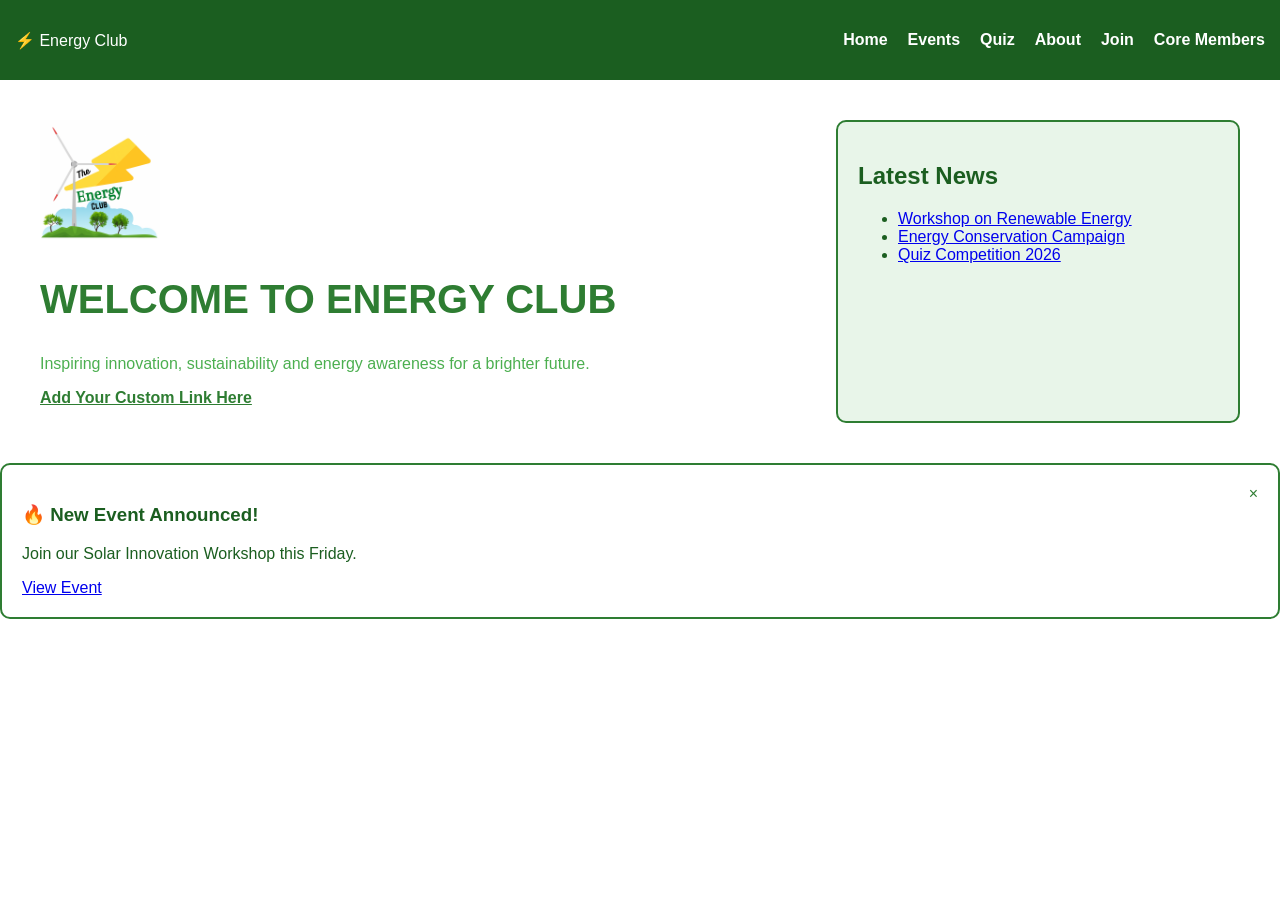
<file: index.html>
<!DOCTYPE html>
<html>
<head>
    <title>Energy Club - Home</title>
    <link rel="stylesheet" href="style.css">
</head>
<body>

<!-- Navigation Bar -->
<nav>
    <div class="logo">⚡ Energy Club</div>
    <ul>
        <li><a href="index.html">Home</a></li>
        <li><a href="events.html">Events</a></li>
        <li><a href="quiz.html">Quiz</a></li>
        <li><a href="about.html">About</a></li>
        <li><a href="join.html">Join</a></li>
        <li><a href="core.html">Core Members</a></li>
    </ul>
</nav>

<!-- Homepage Section -->
<section class="home">
    <div class="left">
        <img src="logo.png" alt="Energy Club Logo" class="club-logo">

        <h1>WELCOME TO ENERGY CLUB</h1>
        <p class="sub-text">
            Inspiring innovation, sustainability and energy awareness for a brighter future.
        </p>

        <!-- Space to add hyperlink -->
        <p>
            <a href="#" class="custom-link">Add Your Custom Link Here</a>
        </p>
    </div>

    <!-- News Column -->
    <div class="right">
        <h2>Latest News</h2>
        <ul>
            <li><a href="#">Workshop on Renewable Energy</a></li>
            <li><a href="#">Energy Conservation Campaign</a></li>
            <li><a href="#">Quiz Competition 2026</a></li>
        </ul>
    </div>
</section>

<!-- Pop-up -->
<div class="popup" id="popup">
    <div class="popup-content">
        <span onclick="closePopup()" class="close-btn">&times;</span>
        <h3>🔥 New Event Announced!</h3>
        <p>Join our Solar Innovation Workshop this Friday.</p>
        <a href="events.html">View Event</a>
    </div>
</div>

<script>
    window.onload = function() {
        document.getElementById("popup").style.display = "block";
    }
    function closePopup() {
        document.getElementById("popup").style.display = "none";
    }
</script>

</body>
</html>
</file>
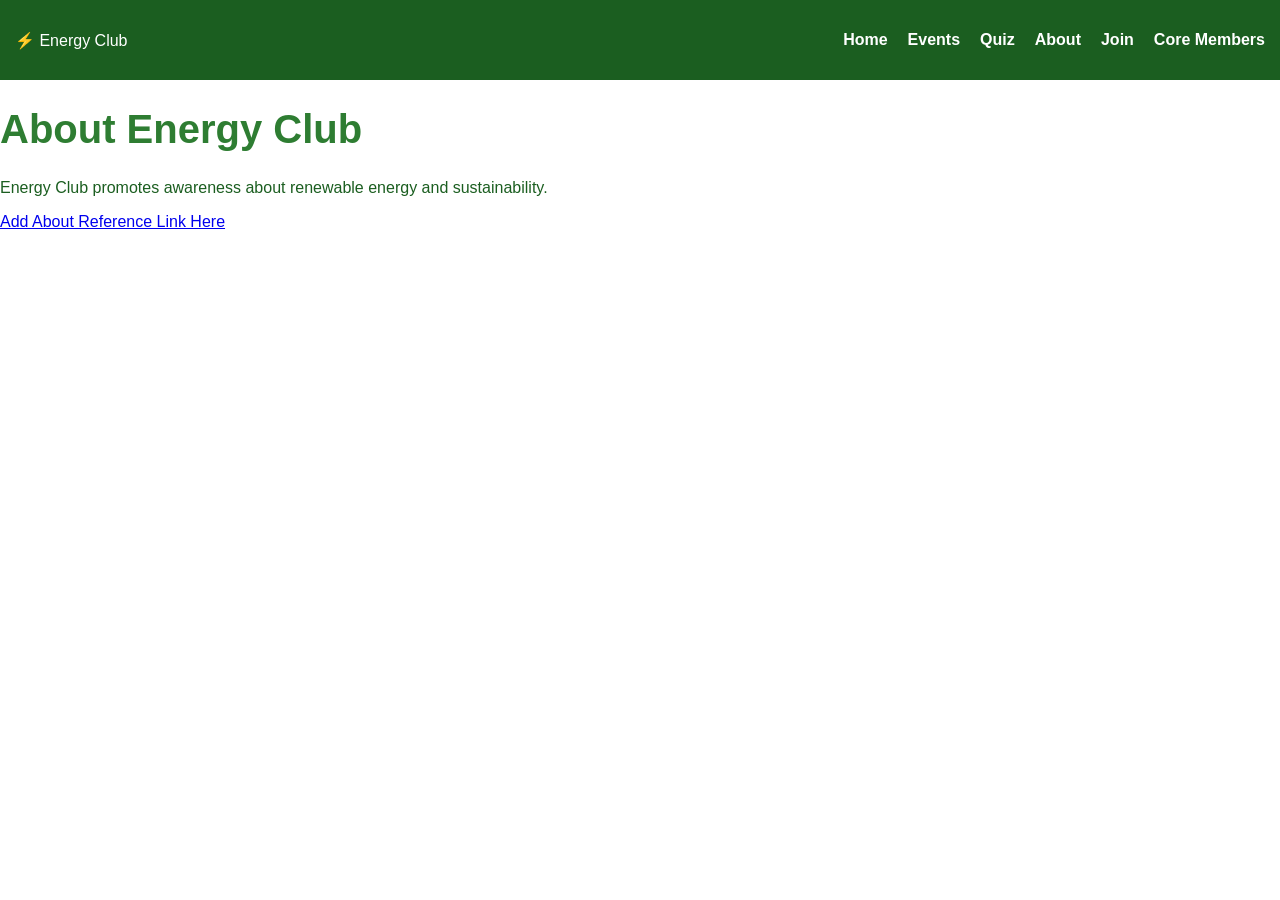
<file: about.html>
<!DOCTYPE html>
<html>
<head>
    <meta charset="UTF-8">
    <title>Energy Club - Events</title>
    <meta name="viewport" content="width=device-width, initial-scale=1.0">
    <link rel="stylesheet" href="style.css">
</head>
<body>

<nav>
    <div class="logo">⚡ Energy Club</div>
    <ul>
        <li><a href="index.html">Home</a></li>
        <li><a href="events.html">Events</a></li>
        <li><a href="quiz.html">Quiz</a></li>
        <li><a href="about.html">About</a></li>
        <li><a href="join.html">Join</a></li>
        <li><a href="core.html">Core Members</a></li>
    </ul>
</nav>

<h1>About Energy Club</h1>
<p>Energy Club promotes awareness about renewable energy and sustainability.</p>

<!-- Hyperlink Space -->
<p><a href="#">Add About Reference Link Here</a></p>

</body><!-- Animated Particles Background -->
<div class="particles">
    <span></span><span></span><span></span><span></span><span></span>
    <span></span><span></span><span></span><span></span><span></span>
</div>

</html>
</file>
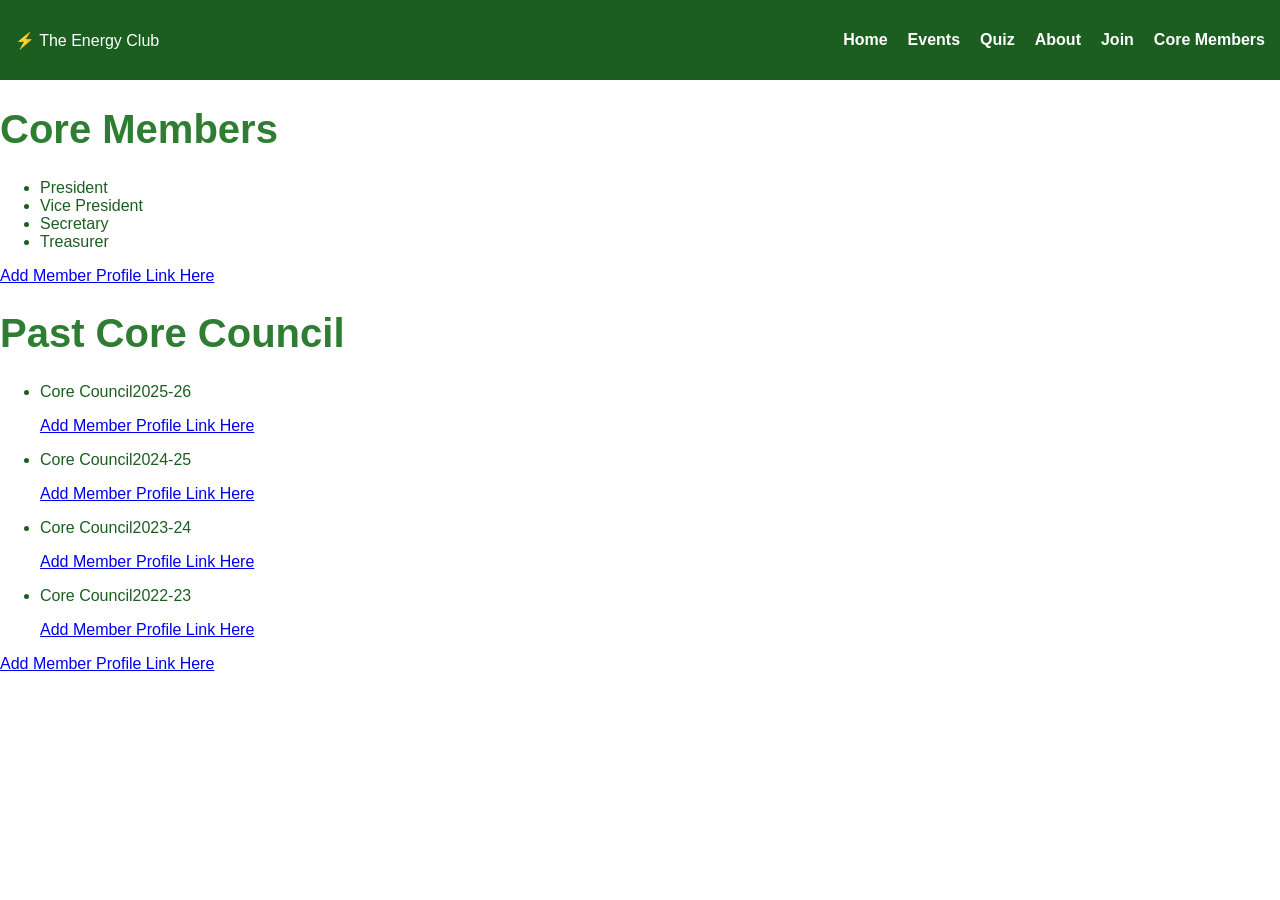
<file: core.html>
<!DOCTYPE html>
<html>
<head>
    <meta charset="UTF-8">
    <title>Energy Club - Events</title>
    <meta name="viewport" content="width=device-width, initial-scale=1.0">
    <link rel="stylesheet" href="style.css">
</head>
<body>

<nav>
    <div class="logo">⚡ The Energy Club</div>
    <ul>
        <li><a href="index.html">Home</a></li>
        <li><a href="events.html">Events</a></li>
        <li><a href="quiz.html">Quiz</a></li>
        <li><a href="about.html">About</a></li>
        <li><a href="join.html">Join</a></li>
        <li><a href="core.html">Core Members</a></li>
    </ul>
</nav>

<h1>Core Members</h1>
<ul>
    <li>President</li>
    <li>Vice President</li>
    <li>Secretary</li>
    <li>Treasurer</li>
</ul>

<!-- Hyperlink Space -->
<p><a href="#">Add Member Profile Link Here</a></p>

<h1>Past Core Council</h1>
<ul>
    <li>Core Council2025-26</li>
<!-- Hyperlink Space -->
<p><a href="#">Add Member Profile Link Here</a></p>
    <li>Core Council2024-25</li>
    
<!-- Hyperlink Space -->
<p><a href="#">Add Member Profile Link Here</a></p>
<li>Core Council2023-24</li>
    
<!-- Hyperlink Space -->
<p><a href="#">Add Member Profile Link Here</a></p>
<li>Core Council2022-23</li>
<!-- Hyperlink Space -->
<p><a href="#">Add Member Profile Link Here</a></p>
</ul>

<!-- Hyperlink Space -->
<p><a href="#">Add Member Profile Link Here</a></p>

</body> <!-- Animated Particles Background -->
<div class="particles">
    <span></span><span></span><span></span><span></span><span></span>
    <span></span><span></span><span></span><span></span><span></span>
</div>

</html>
</file>
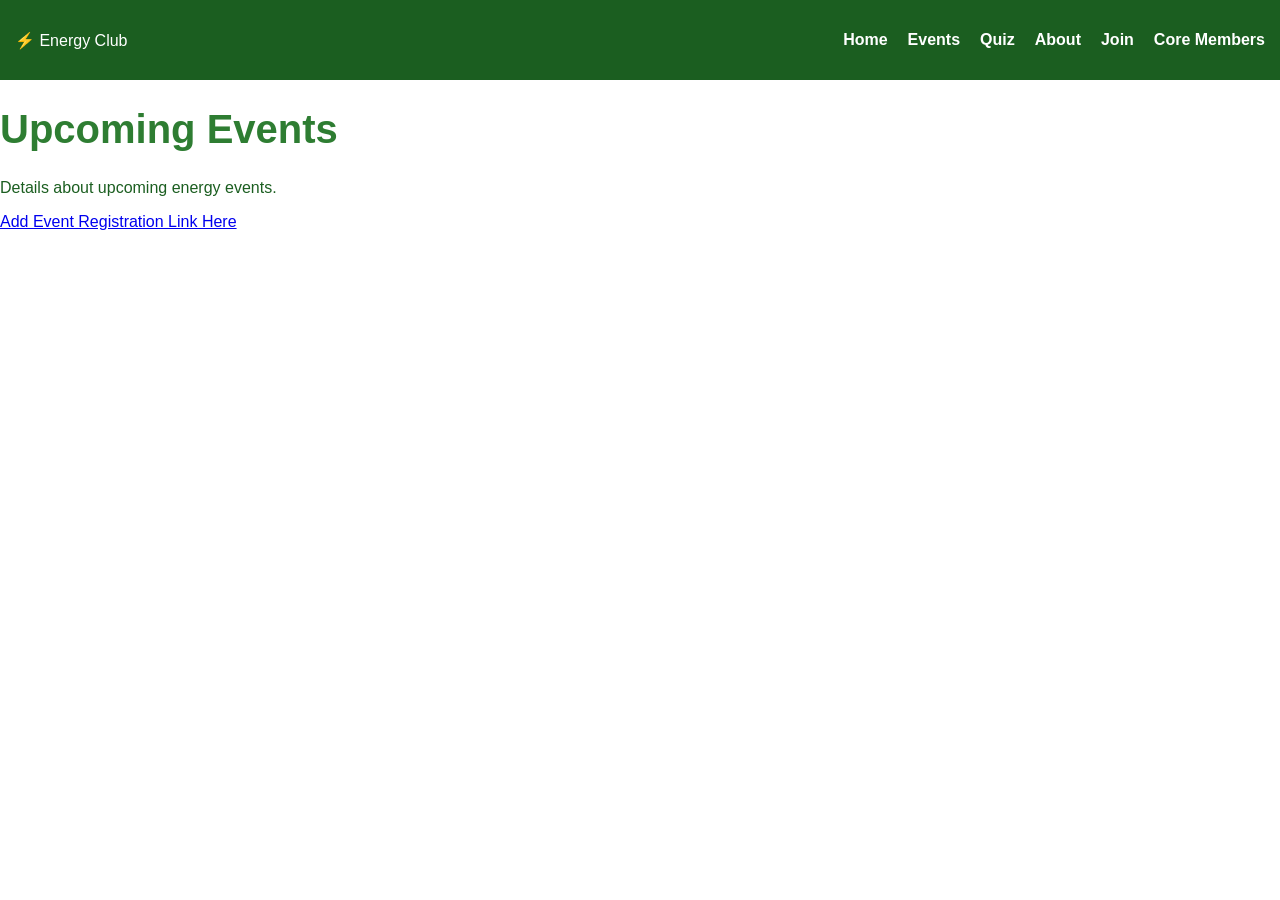
<file: events.html>
<!DOCTYPE html>
<html>
<head>
    <title>Energy Club - Events</title>
    <link rel="stylesheet" href="style.css">
</head>
<body>

<nav>
    <div class="logo">⚡ Energy Club</div>
    <ul>
        <li><a href="index.html">Home</a></li>
        <li><a href="events.html">Events</a></li>
        <li><a href="quiz.html">Quiz</a></li>
        <li><a href="about.html">About</a></li>
        <li><a href="join.html">Join</a></li>
        <li><a href="core.html">Core Members</a></li>
    </ul>
</nav>

<h1>Upcoming Events</h1>
<p>Details about upcoming energy events.</p>

<!-- Hyperlink Space -->
<p><a href="#">Add Event Registration Link Here</a></p>

</body>
</html>
</file>
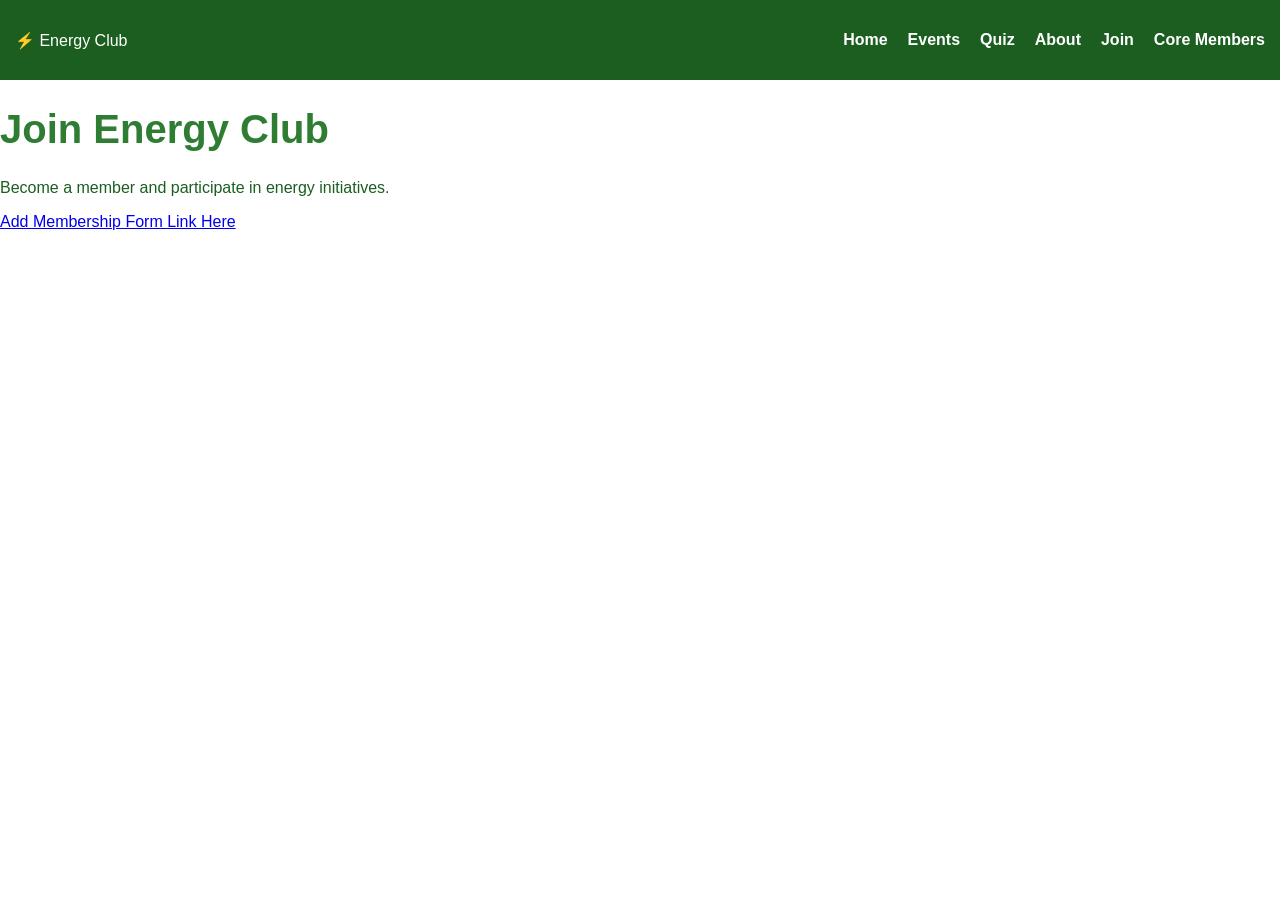
<file: join.html>
<!DOCTYPE html>
<html>
<head>
    <title>Energy Club - Join</title>
    <link rel="stylesheet" href="style.css">
</head>
<body>

<nav>
    <div class="logo">⚡ Energy Club</div>
    <ul>
        <li><a href="index.html">Home</a></li>
        <li><a href="events.html">Events</a></li>
        <li><a href="quiz.html">Quiz</a></li>
        <li><a href="about.html">About</a></li>
        <li><a href="join.html">Join</a></li>
        <li><a href="core.html">Core Members</a></li>
    </ul>
</nav>

<h1>Join Energy Club</h1>
<p>Become a member and participate in energy initiatives.</p>

<!-- Hyperlink Space -->
<p><a href="#">Add Membership Form Link Here</a></p>

</body>
</html>
</file>
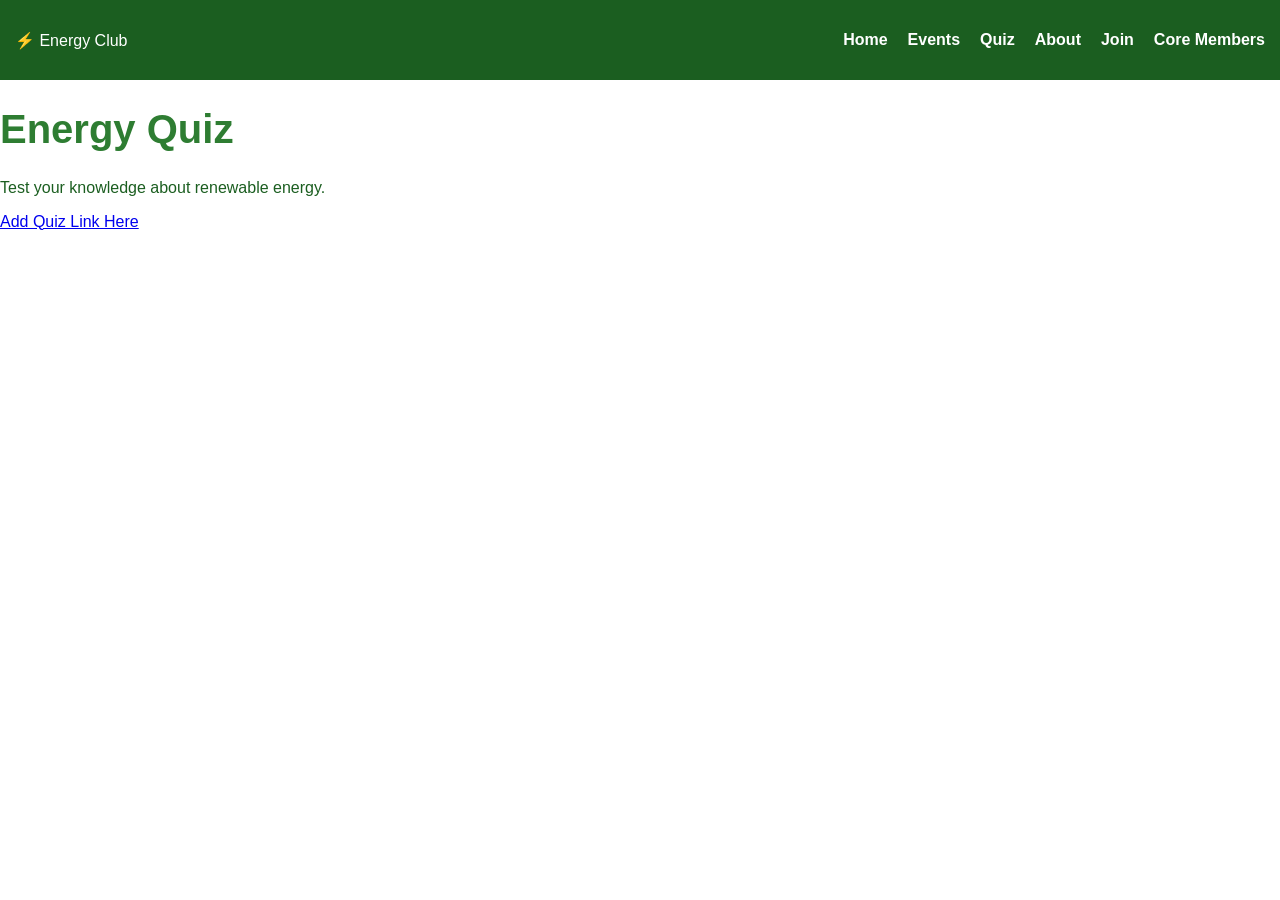
<file: quiz.html>
<!DOCTYPE html>
<html>
<head>
    <title>Energy Club - Quiz</title>
    <link rel="stylesheet" href="style.css">
</head>
<body>

<nav>
    <div class="logo">⚡ Energy Club</div>
    <ul>
        <li><a href="index.html">Home</a></li>
        <li><a href="events.html">Events</a></li>
        <li><a href="quiz.html">Quiz</a></li>
        <li><a href="about.html">About</a></li>
        <li><a href="join.html">Join</a></li>
        <li><a href="core.html">Core Members</a></li>
    </ul>
</nav>

<h1>Energy Quiz</h1>
<p>Test your knowledge about renewable energy.</p>

<!-- Hyperlink Space -->
<p><a href="#">Add Quiz Link Here</a></p>

</body>
</html>
</file>
<file: style.css>
body {
    margin: 0;
    font-family: Arial, sans-serif;
    background-color: #ffffff;   /* White background */
    color: #1b5e20;              /* Dark green text */
}

/* Navigation */
nav {
    background-color: #1b5e20;   /* Dark green */
    color: white;
    padding: 15px;
    display: flex;
    justify-content: space-between;
    align-items: center;
}

nav ul {
    list-style: none;
    display: flex;
    gap: 20px;
}

nav ul li a {
    color: white;
    text-decoration: none;
    font-weight: bold;
}

nav ul li a:hover {
    color: #a5d6a7;   /* Light green hover */
}

/* Homepage Layout */
.home {
    display: flex;
    justify-content: space-between;
    padding: 40px;
}

.left {
    width: 60%;
}

.right {
    width: 30%;
    background-color: #e8f5e9;   /* Very light green */
    padding: 20px;
    border-radius: 10px;
    border: 2px solid #2e7d32;
}

.club-logo {
    width: 120px;
}

h1 {
    font-size: 40px;
    font-weight: bold;
    color: #2e7d32;  /* Green heading */
}

h2 {
    color: #1b5e20;
}

.sub-text {
    font-size: 16px;
    color: #4caf50;   /* Medium green */
}

.custom-link {
    color: #2e7d32;
    font-weight: bold;
}

.custom-link:hover {
    color: #66bb6a;
}

/* Buttons (if added later) */
button {
    background-color: #2e7d32;
    color: white;
    border: none;
    padding: 8px 15px;
    border-radius: 5px;
    cursor: pointer;
}

button:hover {
    background-color: #1b5e20;
}

/* Popup */
.popup-content {
    background: #ffffff;
    padding: 20px;
    border: 2px solid #2e7d32;
    border-radius: 10px;
}

.close-btn {
    float: right;
    cursor: pointer;
    color: #2e7d32;
}
</file>
